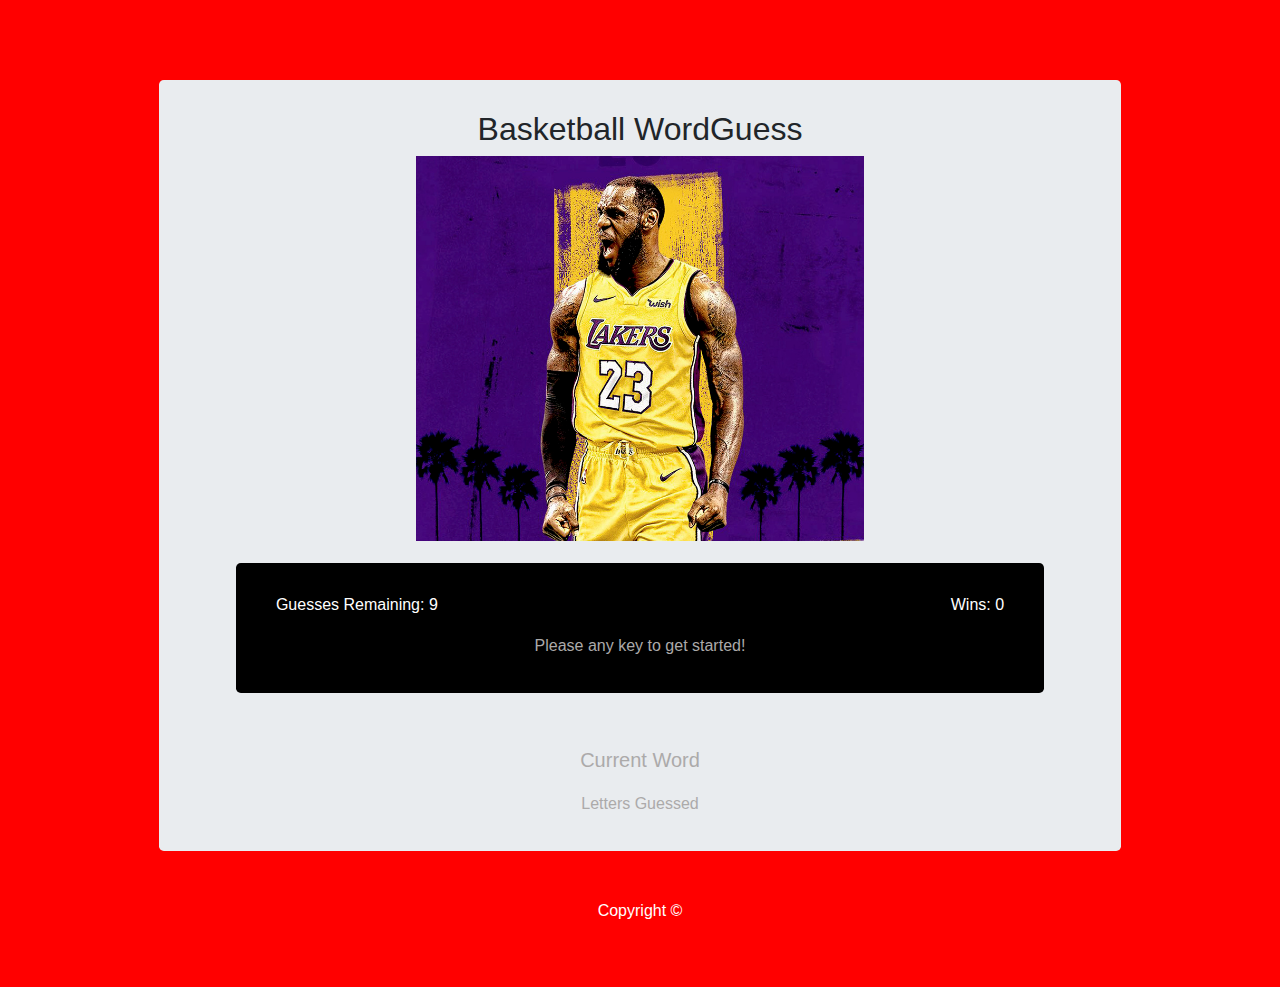
<file: better.html>
<!DOCTYPE html>

<html lang="EN-us">

<head>
  <meta charset="UTF-8">
  <meta name="viewport" content="width=device-width,initial-scale=1">
  <title>Basketball Word Guess!</title>
  <link rel="stylesheet" href="https://maxcdn.bootstrapcdn.com/bootstrap/4.0.0/css/bootstrap.min.css"       integrity="sha384-Gn5384xqQ1aoWXA+058RXPxPg6fy4IWvTNh0E263XmFcJlSAwiGgFAW/dAiS6JXm" crossorigin="anonymous">
  <link rel="stylesheet" href="assets/css/style.css" type="text/css">
</head>

<body class="text-center">
  <div class="cover-container d-flex h-100 p-3 mx-auto flex-column">
    <div class="container">
      <div class="jumbotron">
        <div class="row">
          <div class="col-md-12">
            <!--Banner-->
            <h2>Basketball WordGuess</h2>
            <img class="img-fluid header" src="./assets/images/lebron-james-lakers.jpg" alt="Laker Lebron" />
          </div>
        </div>
        <div class="mx-auto jumbotron mainDisplay">
          <!--Guesses Remaining and Win Counters-->
          <div class="row">
            <div class="col-md-6 mr-auto mobileBoard">
              <p class="ml-2 text-left mobileBoard">Guesses Remaining:
                <span id="guessesLeftDisplay">9</span>
              </p>
            </div>
            <div class="col-md-6 ml-auto mobileBoard">
              <p class="mr-2 text-right mobileBoard">Wins:
                <span id="winsDisplay">0</span>
              </p>
            </div>
          </div>
          <!--Grass and Pokemon Box-->
          <div class="row">
            <div class="col-md-12 parent">
              <h6>Please any key to get started!</h6>
            </div>
          </div>
        </div>
        <!--Active Word Display (Current Word, Answer Reveal (if wrong), Guesses Made)-->
        <div class="row">
          <div class="col-md-12">
              <h5>Current Word</h5>
              <p class="activeWords"><span id="currentWordDisplay"></span></p>
              <p class="activeWords" id="revealedAnswerDisplay"></p>
              <p class="activeWords" id="correctDisplay"></p>      
              <h6>Letters  Guessed</h6>
              <p class="activeWords"><span id="guessesMadeDisplay"></span></p>
          </div>
        </div>
      </div>
    </div>
  </div>
  <!--Footer-->
  <footer class="mastfoot mt-auto">
    <div class="inner">
      <p>Copyright &copy; </p>
    </div>
  </footer>
  <!--Javascript-->
  <script src="./assets/javascript/game.js" type="text/javascript"></script>
</body>

</html>
</file>
<file: assets/css/style.css>
body {
    max-width: 1024px;
    padding-top: 5%;
    padding-bottom: 5%;
    background-color: red;
    margin: 0 auto;
}

.jumbotron {
    padding-top: 30px;
    padding-bottom: 30px;
}

p {
    color: white;
    padding: 0;
    margin: 0;
}

.header {
    margin-bottom: 2.5%;
}

.parent {
    width: 100%;
    height: auto;
    position: relative;
    z-index: 0;
}

.innerOverlay {
    position: absolute;
    width: 30%;
    right: 40%;
    bottom: 50%;
    top: 30%;
    left: 35%;
}

.img-fluid {
    max-width: 50%;
    height: auto;
}

h5, h6 {
    margin-top: 2.5%;
    color: rgb(172, 170, 170);
}

.mainDisplay {
    background-color: black;
    max-width: 90%;
}

.activeWords {
    font-size: 1.5em;
    letter-spacing: 0.3em;
    color: #777;
}

#revealedAnswerDisplay {
    color: red;
}

#guessesMadeDisplay {
    font-size: 0.8em;
}

.correct {
    color: green;
    font-weight: bold;
}
</file>
